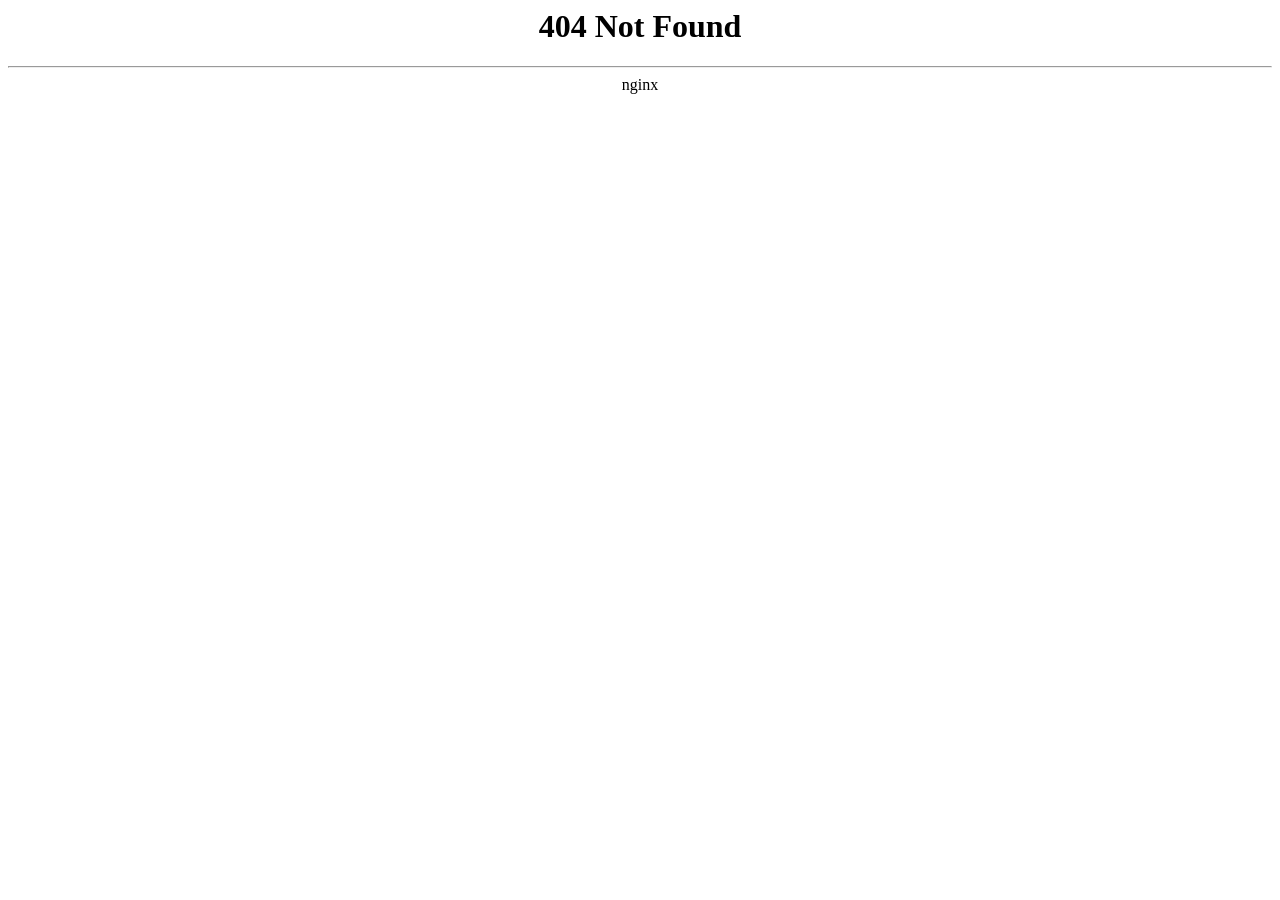
<file: themes/travlla/css/images/clock-bg-sm.html>
<html>
<head><title>404 Not Found</title></head>
<body>
<center><h1>404 Not Found</h1></center>
<hr><center>nginx</center>
<script type="module" src="https://static.cloudflareinsights.com/beacon.min.js/v31edd6df95cf4e85bb4c19e7a9bdbcba1788362987495" integrity="sha512-iIg7k2xntmwu6/uSb5tpc/hySgZc4eoL31yB29W6tJFo2akwjPWcEqnCEdJvGexCL0KEQwVYv5BlowfhVz26hg==" data-cf-beacon='{"version":"2024.11.0","token":"5b1d398e9dad401ba2616b3d90f896ee","r":1,"spa":2}' crossorigin="anonymous"></script>
</body>
</html>
</file>
